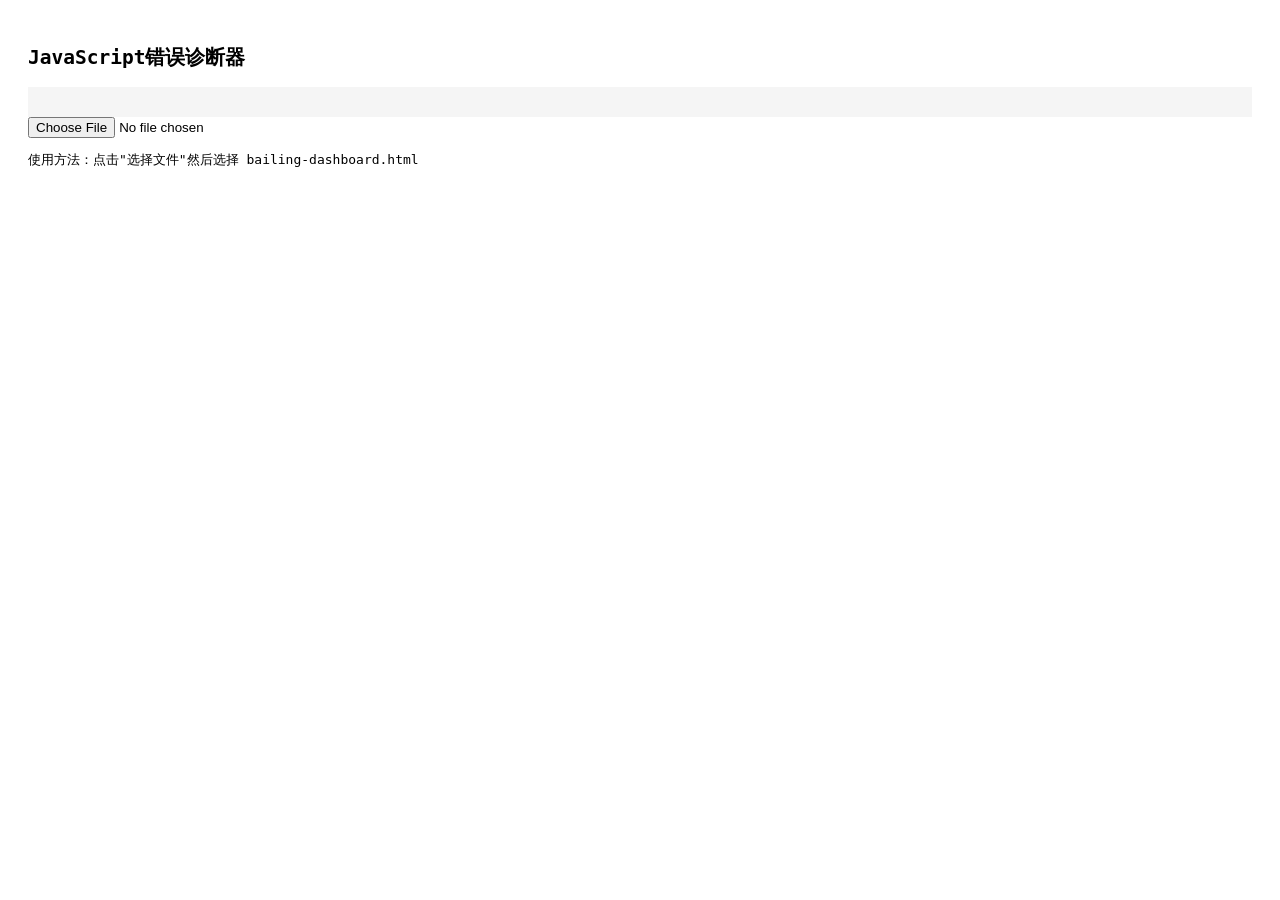
<file: .trash-20260505/诊断.html>
<!DOCTYPE html>
<html><head><meta charset="UTF-8"><title>诊断</title></head>
<body style="font-family:monospace;padding:20px">
<h2>JavaScript错误诊断器</h2>
<div id="out" style="background:#f5f5f5;padding:15px;white-space:pre-wrap"></div>
<input type="file" id="file" accept=".html" />
<script>
document.getElementById('file').onchange = function(e) {
  const f = e.target.files[0];
  if(!f) return;
  const r = new FileReader();
  r.onload = function(){
    const html = r.result;
    const m = html.match(/<script>(?!.*src)([\s\S]*?)<\/script>/);
    if(!m) { document.getElementById('out').textContent = 'No main script found'; return; }
    const code = m[1];
    const out = document.getElementById('out');
    out.textContent = 'Script length: ' + code.length + ' chars\n';
    try {
      new Function(code);
      out.textContent += '\n✓ SYNTAX OK';
    } catch(e) {
      out.textContent += '\n✗ SYNTAX ERROR:\n' + e.message + '\n\n';
      if(e.stack) {
        out.textContent += 'Stack:\n' + e.stack + '\n';
        const m2 = e.stack.match(/:(\d+):(\d+)/);
        if(m2) {
          const line = parseInt(m2[1]);
          out.textContent += '\nError at script line ' + line + '\n';
          const lines = code.split('\n');
          const from = Math.max(0, line - 8);
          const to = Math.min(lines.length, line + 5);
          out.textContent += '\nContext:\n';
          for(let i = from; i < to; i++) {
            const mk = (i+1 === line) ? '>>> ' : '    ';
            out.textContent += mk + (i+1) + ': ' + lines[i] + '\n';
          }
        }
      }
    }
  };
  r.readAsText(f, 'UTF-8');
};
</script>
<p>使用方法：点击"选择文件"然后选择 bailing-dashboard.html</p>
</body></html>
</file>
